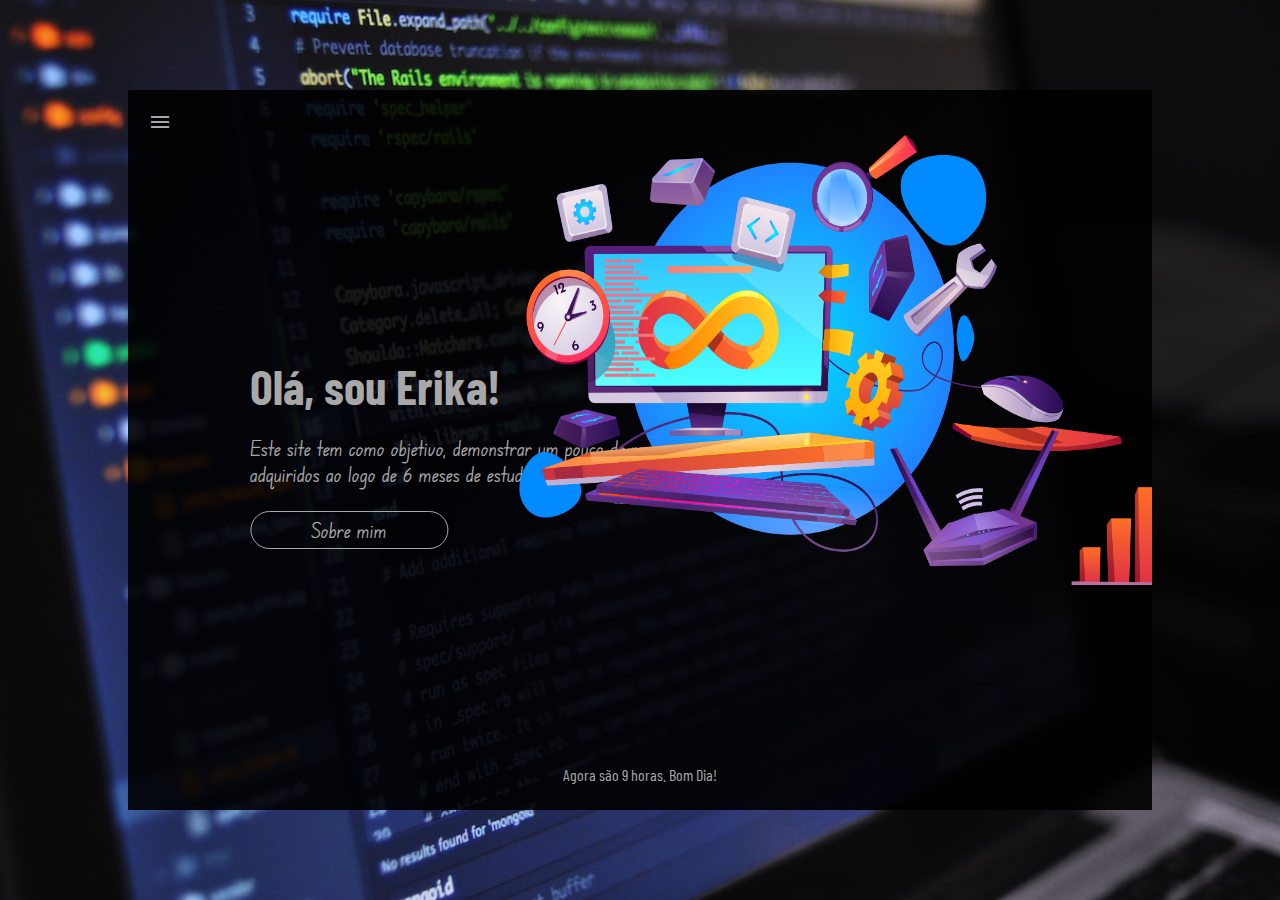
<file: index.html>
<!DOCTYPE html>
<html lang="pt-br">
<head>
    <meta charset="UTF-8">
    <meta http-equiv="X-UA-Compatible" content="IE=edge">
    <meta name="viewport" content="width=device-width, initial-scale=1.0">
    <title>Erika Machado</title>
    <link rel="stylesheet" href="https://fonts.googleapis.com/css2?family=Material+Symbols+Outlined:opsz,wght,FILL,GRAD@20..48,100..700,0..1,-50..200" />
    <link rel="stylesheet" href="./assets/css/style.css">
    <link rel="stylesheet" href="./assets/css/p-inicial.css">
    <link rel="stylesheet" href="./assets/css/media-queries.css">
</head>
<body onload="dataAtual()">
   <div class="container">
        <div class="conteudo">
            <header>
            
               <span id="burger" class="material-symbols-outlined" onclick="clickMenu()"> menu </span>
                <nav id="menu">
                    <ul>
                        <li>
                            <a href="./index.html" rel="next" target="_self">
                                <span class="material-symbols-outlined"> home </span> Home
                            </a>
                        </li>
                        <li>
                            <a href="./sobre.html" rel="next" target="_self"> 
                                <span id="icons" class="material-symbols-outlined"> person </span> Sobre
                            </a>
                        </li>
                        <li>
                            <a href="./formacao.html" rel="next" target="_self">
                                <span id="icons" class="material-symbols-outlined"> import_contacts </span> Formação
                            </a>
                        </li>
                        <li>
                            <a href="#">
                                <span id="icons" class="material-symbols-outlined"> archive </span> Projetos
                            </a>
                        </li>
                        <li>
                            <a href="#">
                                <span id="icons" class="material-symbols-outlined"> perm_phone_msg </span> Contatos
                            </a>
                    </ul>
                </nav>
            </header>
            <main>
                <h1> Olá, sou Erika!</h1>
                <p>
                    Este site tem como objetivo, demonstrar um pouco de meus conhecimento <br>
                    adquiridos ao logo de 6 meses de estudo. 
                </p>
                <a href="./sobre.html" rel="next" target="_self" >Sobre mim</a>
                <img src="./assets/imagens/imagem-inicio-2.png" alt="">
            </main>
            <footer id="msg" ></footer>
        </div>
    </div>
    <script src="/assets/js/index.js"></script>
</body>
</html>
</file>
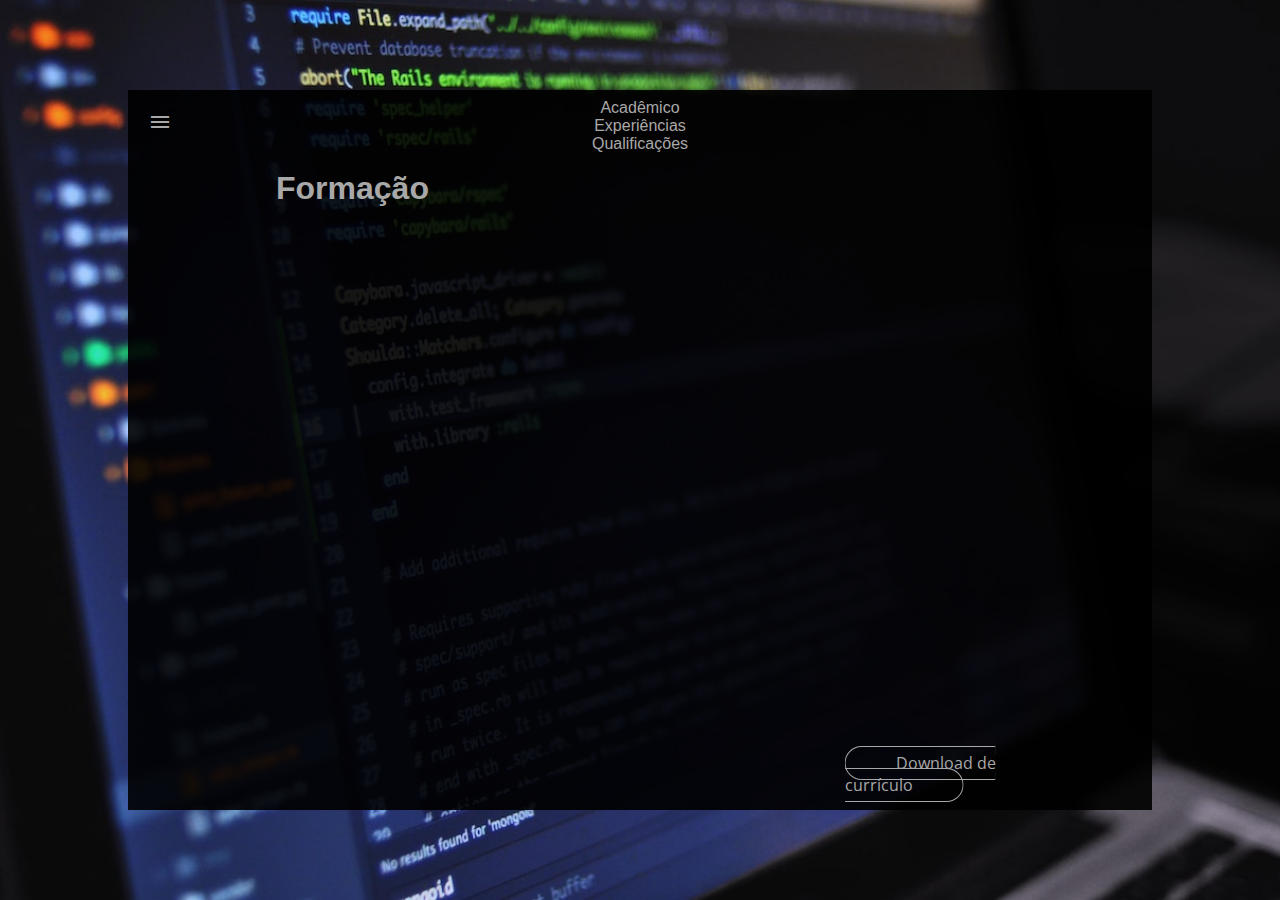
<file: fomacao-qualificacao.html>
<!DOCTYPE html>
<html lang="en">
<head>
    <meta charset="UTF-8">
    <meta http-equiv="X-UA-Compatible" content="IE=edge">
    <meta name="viewport" content="width=device-width, initial-scale=1.0">
    <title>Formação/Qualificações</title>
    <link rel="stylesheet" href="https://fonts.googleapis.com/css2?family=Material+Symbols+Outlined:opsz,wght,FILL,GRAD@20..48,100..700,0..1,-50..200" />
    <link rel="stylesheet" href="./assets/css/style.css">
    <link rel="stylesheet" href="./assets/css/media-queries.css">
    <link rel="stylesheet" href="./assets/css/p-formacao.css">
</head>
<body>
    <div class="container">
        <div class="conteudo">
            <header>
                <menu>
                    <ul>
                        <li>
                            <a href="./formacao.html" rel="next" target="_self"> Acadêmico </a>
                        </li>
                        <li>
                            <a href="./formacao-experiencias.html" rel="next" target="_self"> Experiências </a>
                        </li>
                        <li>
                            <a href="./fomacao-qualificacao.html" rel="next" target="_self"> Qualificações </a>
                        </li>
                    </ul>
                </menu>
               <span id="burger" class="material-symbols-outlined" onclick="clickMenu()"> menu </span>
                <nav id="menu">
                    <ul>
                        <li>
                            <a href="./index.html" rel="next" target="_self">
                                <span class="material-symbols-outlined"> home </span> Home
                            </a>
                        </li>
                        <li>
                            <a href="./sobre.html" rel="next" target="_self"> 
                                <span id="icons" class="material-symbols-outlined"> person </span> Sobre
                            </a>
                        </li>
                        <li>
                            <a href="./formacao.html" rel="next" target="_self">
                                <span id="icons" class="material-symbols-outlined"> import_contacts </span> Formação
                            </a>
                        </li>
                        <li>
                            <a href="#">
                                <span id="icons" class="material-symbols-outlined"> archive </span> Projetos
                            </a>
                        </li>
                        <li>
                            <a href="#">
                                <span id="icons" class="material-symbols-outlined"> perm_phone_msg </span> Contatos
                            </a>
                    </ul>
                
                
            </header>
            <main>
                <div id="formacao">
                <h1> Formação</h1>
                <p>
                    
                </p>
                </div>
            </main>
            <footer>
                <a href="./assets/arquivos/curriculo-erika-machado.pdf" download="curriculo-erika-machado" type="	application/pdf"> 
                    Download de currículo 
                </a>
            </footer>
            
        </div>
    </div>
    <script src="./assets/js/index.js"></script>
</body>
</html>
</file>
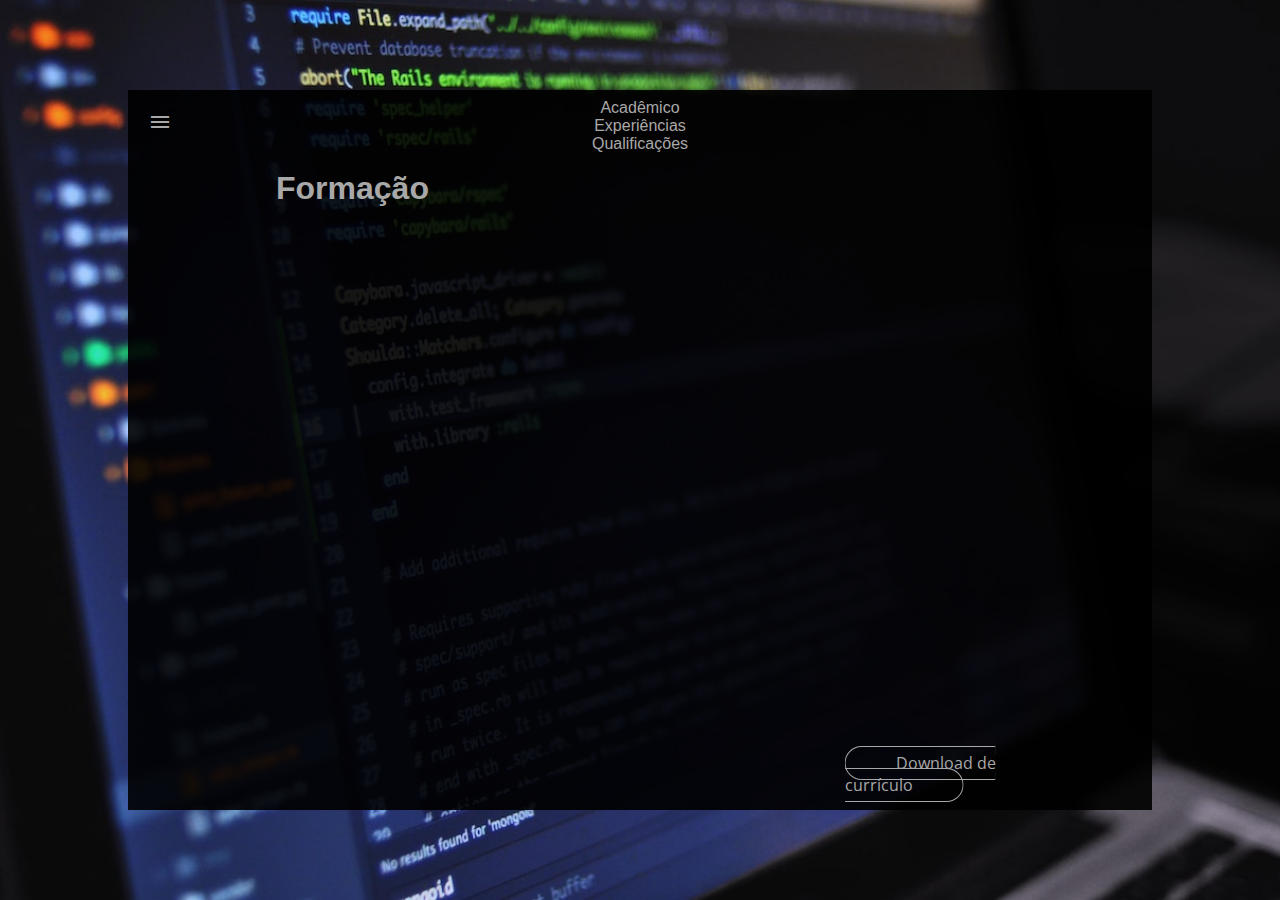
<file: formacao-experiencias.html>
<!DOCTYPE html>
<html lang="pt-br">
<head>
    <meta charset="UTF-8">
    <meta http-equiv="X-UA-Compatible" content="IE=edge">
    <meta name="viewport" content="width=device-width, initial-scale=1.0">
    <title>Formação/Experiências</title>
    <link rel="stylesheet" href="https://fonts.googleapis.com/css2?family=Material+Symbols+Outlined:opsz,wght,FILL,GRAD@20..48,100..700,0..1,-50..200" />
    <link rel="stylesheet" href="./assets/css/style.css">
    <link rel="stylesheet" href="./assets/css/media-queries.css">
    <link rel="stylesheet" href="./assets/css/p-formacao.css">
</head>
<body>
    <div class="container">
        <div class="conteudo">
            <header>
                <menu>
                    <ul>
                        <li>
                            <a href="./formacao.html" rel="next" target="_self"> Acadêmico </a>
                        </li>
                        <li>
                            <a href="./formacao-experiencias.html" rel="next" target="_self"> Experiências </a>
                        </li>
                        <li>
                            <a href="./fomacao-qualificacao.html" rel="next" target="_self"> Qualificações </a>
                        </li>
                    </ul>
                </menu>
               <span id="burger" class="material-symbols-outlined" onclick="clickMenu()"> menu </span>
                <nav id="menu">
                    <ul>
                        <li>
                            <a href="./index.html" rel="next" target="_self">
                                <span class="material-symbols-outlined"> home </span> Home
                            </a>
                        </li>
                        <li>
                            <a href="./sobre.html" rel="next" target="_self"> 
                                <span id="icons" class="material-symbols-outlined"> person </span> Sobre
                            </a>
                        </li>
                        <li>
                            <a href="./formacao.html" rel="next" target="_self">
                                <span id="icons" class="material-symbols-outlined"> import_contacts </span> Formação
                            </a>
                        </li>
                        <li>
                            <a href="#">
                                <span id="icons" class="material-symbols-outlined"> archive </span> Projetos
                            </a>
                        </li>
                        <li>
                            <a href="#">
                                <span id="icons" class="material-symbols-outlined"> perm_phone_msg </span> Contatos
                            </a>
                    </ul>
                
                
            </header>
            <main>
                <div id="formacao">
                <h1> Formação</h1>
                <p>
                    
                </p>
                </div>
            </main>
            <footer>
                <a href="./assets/arquivos/curriculo-erika-machado.pdf" download="curriculo-erika-machado" type="	application/pdf"> 
                    Download de currículo 
                </a>
            </footer>
            
        </div>
    </div>
    <script src="./assets/js/index.js"></script>
</body>
</html>
</file>
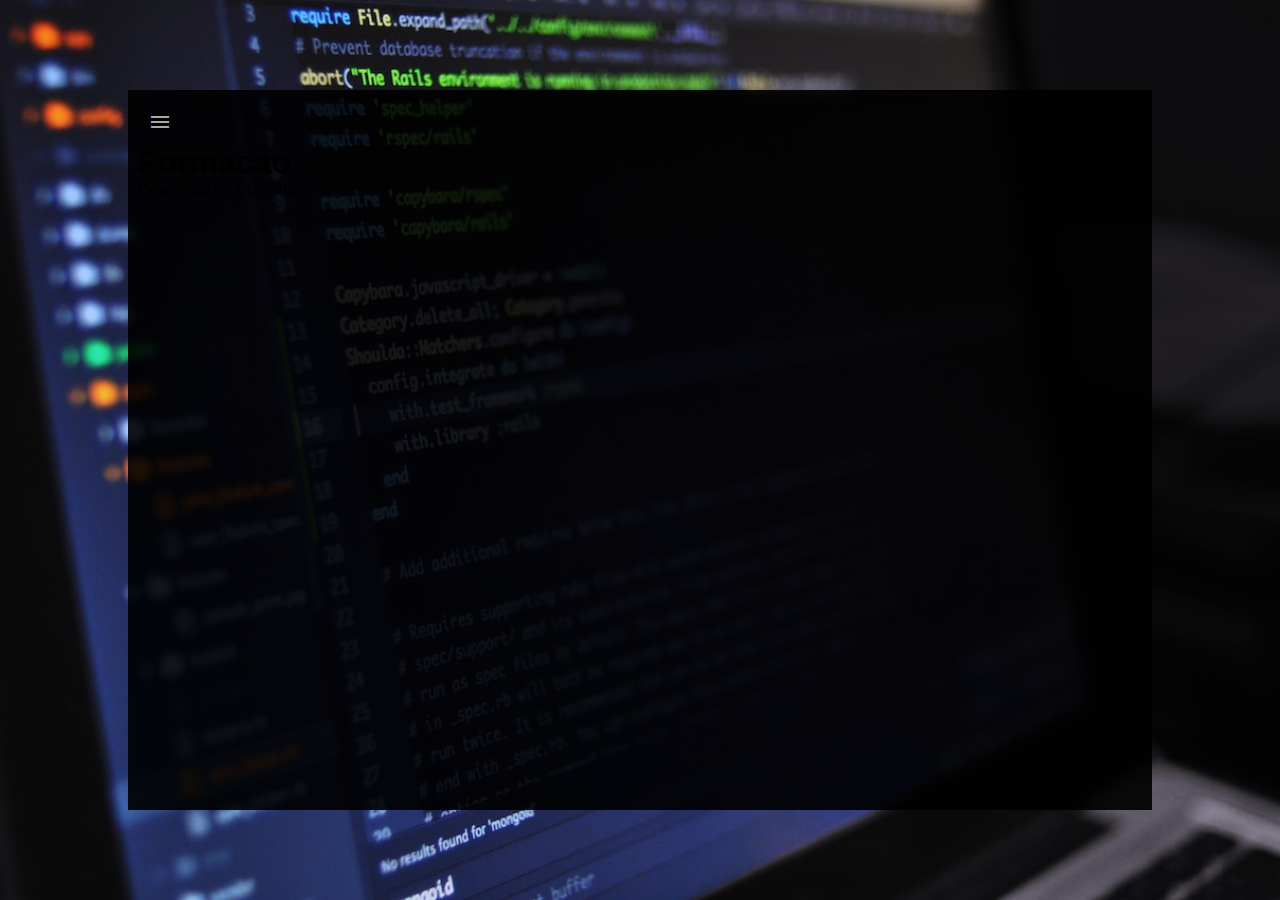
<file: formacao.html>
<!DOCTYPE html>
<html lang="en">
<head>
    <meta charset="UTF-8">
    <meta http-equiv="X-UA-Compatible" content="IE=edge">
    <meta name="viewport" content="width=device-width, initial-scale=1.0">
    <title>Sobre</title>
    <link rel="stylesheet" href="https://fonts.googleapis.com/css2?family=Material+Symbols+Outlined:opsz,wght,FILL,GRAD@20..48,100..700,0..1,-50..200" />
    <link rel="stylesheet" href="./assets/css/style.css">
    <link rel="stylesheet" href="./assets/css/media-queries.css">
</head>
<body>
    <div class="container">
        <div class="conteudo">
            <header>
               <span id="burger" class="material-symbols-outlined" onclick="clickMenu()"> menu </span>
                <nav id="menu">
                    <ul>
                        <li>
                            <a href="./sobre.html" rel="next" target="_self"> 
                                <span id="icons" class="material-symbols-outlined"> person </span> Sobre
                            </a>
                        </li>
                        <li>
                            <a href="./formacao.html" rel="next" target="_self">
                                <span id="icons" class="material-symbols-outlined"> import_contacts </span> Formação
                            </a>
                        </li>
                        <li>
                            <a href="#">
                                <span id="icons" class="material-symbols-outlined"> archive </span> Projetos
                            </a>
                        </li>
                        <li>
                            <a href="#">
                                <span id="icons" class="material-symbols-outlined"> perm_phone_msg </span> Contatos
                            </a>
                    </ul>
                </nav>
            </header>
            <main>
                <div id="formacao">
                <h1> Formacao</h1>
                <p>
                    
                </p>
                </div>
            </main>
            <div id="baixar"> Download do Curriculo</div>
            
        </div>
    </div>
    <script src="./assets/js/index.js"></script>
</body>
</html>
</file>
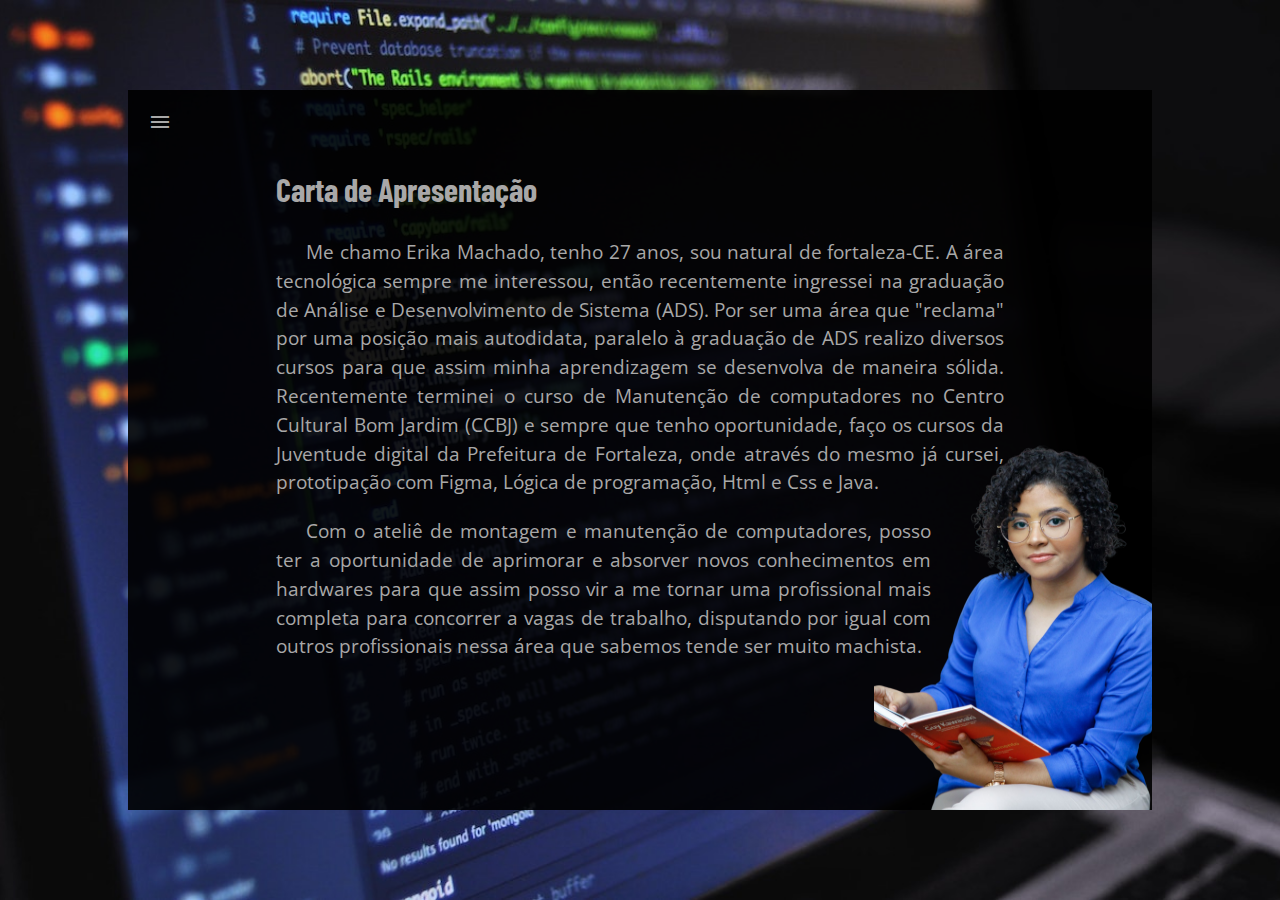
<file: sobre.html>
<!DOCTYPE html>
<html lang="en">
<head>
    <meta charset="UTF-8">
    <meta http-equiv="X-UA-Compatible" content="IE=edge">
    <meta name="viewport" content="width=device-width, initial-scale=1.0">
    <title>Sobre</title>
    <link rel="stylesheet" href="https://fonts.googleapis.com/css2?family=Material+Symbols+Outlined:opsz,wght,FILL,GRAD@20..48,100..700,0..1,-50..200" />
    <link rel="stylesheet" href="./assets/css/style.css">
    <link rel="stylesheet" href="./assets/css/media-queries.css">
    <link rel="stylesheet" href="./assets/css/p-sobre.css">
</head>
<body>
    <div class="container">
        <div class="conteudo">
            <header>
               <span id="burger" class="material-symbols-outlined" onclick="clickMenu()"> menu </span>
                <nav id="menu">
                    <ul>
                        <li>
                            <a href="./index.html" rel="next" target="_self">
                                <span class="material-symbols-outlined"> home </span> Home
                            </a>
                        </li>
                        <li>
                            <a href="./sobre.html" rel="next" target="_self"> 
                                <span id="icons" class="material-symbols-outlined"> person </span> Sobre
                            </a>
                        </li>
                        <li>
                            <a href="./formacao.html" rel="next" target="_self">
                                <span id="icons" class="material-symbols-outlined"> import_contacts </span> Formação
                            </a>
                        </li>
                        <li>
                            <a href="#">
                                <span id="icons" class="material-symbols-outlined"> archive </span> Projetos
                            </a>
                        </li>
                        <li>
                            <a href="#">
                                <span id="icons" class="material-symbols-outlined"> perm_phone_msg </span> Contatos
                            </a>
                        </li>
                    </ul>
                </nav>
            </header>
            <main>
                <div id="apresentacao">
                <h1> Carta de Apresentação</h1>
                <p>
                    Me chamo Erika Machado, tenho 27 anos, sou natural de fortaleza-CE. A área tecnológica sempre me interessou, então recentemente ingressei na graduação de Análise e Desenvolvimento de Sistema (ADS). Por ser uma área que "reclama" por uma posição mais autodidata, paralelo à graduação de ADS realizo diversos cursos para que assim minha aprendizagem se desenvolva de maneira sólida. Recentemente terminei o curso de Manutenção de computadores no Centro Cultural Bom Jardim (CCBJ) e sempre que tenho oportunidade, faço os cursos da Juventude digital da Prefeitura de Fortaleza, onde através do mesmo já cursei, prototipação com Figma, Lógica de programação, Html e Css e Java.  
                </p>
                <p id="segundo">
                    Com o ateliê de montagem e manutenção de computadores, posso ter a oportunidade de aprimorar e absorver novos conhecimentos em hardwares para que assim posso vir a me tornar uma profissional mais completa para concorrer a vagas de trabalho, disputando por igual com outros profissionais nessa área que sabemos tende ser muito machista.
                </p>
                <img src="./assets/imagens/foto-erika.png" alt="">
                </div>
            </main>
        </div>
    </div>
    <script src="./assets/js/index.js"></script>
</body>
</html>
</file>
<file: assets/css/media-queries.css>
@charset "UTF-8";

@media screen and (min-width: 600px) and (max-width: 768px){
    .conteiner{
        position: relative;
        height: 100vh;
        width: 100vw;
    }
    .conteudo{
        background-color: var(--cor2);
        position: absolute;
        top: 50%;
        left: 50%;
        transform: translate(-50%, -50%);
        overflow: hidden;
        width: 90%;
        height: 90%;
        padding: 10px;
    }
    #burger{
        width: 100px;
    }
    nav > ul > li > a {
        width: 100px;
        padding: 10px 0px;

    }

    main{
        width: 80%;
        position: absolute;
        top: 70%;
        left: 50%;
        transform: translate(-50%, -50%);

        padding: 20px;
        color: var(--cor1);
    }
    main > h1{
        font-family: var(--font3);
        font-size: 1.5em;
        padding-bottom: 20px;
    }
    main > p{
        font-size: 1em;
        padding-bottom: 20px;
    }
    img {
        display: inline-block;
        width: 380px;
        height: 270px;

        position: absolute;
        top: -50%;
        left: 70%;
        transform: translate(-50%, -50%);
    }
    footer{
        font-size: .9em;
        font-weight: bold;
    }
}

@media screen and (min-width: 768px) and (max-width: 992px){
    .conteiner{
        position: relative;
        height: 100vh;
        width: 100vw;
    }
    .conteudo{
        background-color: var(--cor2);
        position: absolute;
        top: 50%;
        left: 50%;
        transform: translate(-50%, -50%);
        overflow: hidden;
        width: 90%;
        height: 90%;
        padding: 10px;
    }
    span#burguer {
        display: none;
    }
    menu {
        display: block;
    }
    menu > ul > li {
        display: inline-block;
    }
    
    main {
        width: 90%;
        height: 90%;
    }
    
    
}
</file>
<file: assets/css/style.css>
@charset "UTF-8";
@import url('https://fonts.googleapis.com/css2?family=Edu+NSW+ACT+Foundation:wght@400;500;600;700&display=swap');
@import url('https://fonts.googleapis.com/css2?family=Open+Sans:ital,wght@0,300;0,500;0,600;0,700;0,800;1,300;1,400;1,500;1,600;1,700;1,800&display=swap');
@import url('https://fonts.googleapis.com/css2?family=Barlow+Condensed:ital,wght@0,100;0,200;0,300;0,400;0,500;0,600;0,700;0,800;0,900;1,100;1,200;1,300;1,400;1,500;1600;1,700;1,800;1,900&display=swap');
/*
320px — 480px: dispositivos móveis
481px — 768px: iPads, tablets
769px — 1024px: telas pequenas, laptops
1025px — 1200px: desktops, telas grandes
1201px e acima —  telas muito grandes, TVs
*/
:root {
    --cor1: rgb(169, 168, 168);
    --cor2: rgba(0, 0, 0, 0.900);


    --font1: 'Edu NSW ACT Foundation', cursive;
    --font2: 'Open Sans', sans-serif;
    --font3: 'Barlow Condensed', sans-serif;
}
*{
    margin: 0px;
    padding: 0px;
    box-sizing: border-box;
    font-family: Arial, Helvetica, sans-serif;
}
body{
    height: 100vh;
    width: 100vw;
    background: url(../imagens/fundo-3.jpg) no-repeat;
    background-size:cover;
    background-position: center center;
    
}
.conteiner{
    position: relative;
    height: 100vh;
    width: 100vw;
}
.conteudo{
    background-color: var(--cor2);
    position: absolute;
    top: 50%;
    left: 50%;
    transform: translate(-50%, -50%);
    overflow: hidden;
    width: 80%;
    height: 80%;
    padding: 10px;
}
header > h1{
    padding: 10px;
    text-align: center;
    color: var(--cor1);
}
nav{
    display: none
}
nav > ul{
    list-style-type: none;
}
nav > ul > li > a {
    width: 150px;
    display: inline-block;
    padding: 12px 0px;
    text-decoration: none;
    color: var(--cor1);
    text-align: center;
    border-top: 1px solid var(--cor1);
}
nav > ul > li > a:hover {
    background-color: rgba(169, 168, 168, 0.300);
}
#burger{
    color: var(--cor1);
    width: 150px;
    display: block;
    padding: 10px;
    cursor: pointer;
}
span#burger:hover{
    background-color: rgba(169, 168, 168, 0.300);
}
#icons{
    text-align: center;
}
</file>
<file: assets/css/p-inicial.css>
@charset "UTF-8";
@import url('https://fonts.googleapis.com/css2?family=Edu+NSW+ACT+Foundation:wght@400;500;600;700&display=swap');
@import url('https://fonts.googleapis.com/css2?family=Open+Sans:ital,wght@0,300;0,500;0,600;0,700;0,800;1,300;1,400;1,500;1,600;1,700;1,800&display=swap');
@import url('https://fonts.googleapis.com/css2?family=Barlow+Condensed:ital,wght@0,100;0,200;0,300;0,400;0,500;0,600;0,700;0,800;0,900;1,100;1,200;1,300;1,400;1,500;1600;1,700;1,800;1,900&display=swap');
/*
320px — 480px: dispositivos móveis
481px — 768px: iPads, tablets
769px — 1024px: telas pequenas, laptops
1025px — 1200px: desktops, telas grandes
1201px e acima —  telas muito grandes, TVs
*/
:root {
    --cor1: rgb(169, 168, 168);
    --cor2: rgba(0, 0, 0, 0.900);


    --font1: 'Edu NSW ACT Foundation', cursive;
    --font2: 'Open Sans', sans-serif;
    --font3: 'Barlow Condensed', sans-serif;
}
*{
    margin: 0px;
    padding: 0px;
    box-sizing: border-box;
    font-family: Arial, Helvetica, sans-serif;
}
main {
    width: 80%;
    position: absolute;
    top: 50%;
    left: 50%;
    transform: translate(-50%, -50%);

    padding: 20px;
    color: var(--cor1);
}
main > h1{
    font-family: var(--font3);
    font-size: 3em;
    padding-bottom: 20px;

}
main > p {
    font-family: var(--font1);
    font-size: 1.3em;
    padding-bottom: 30px;
    

}
main > a {
    text-decoration: none;
    color: var(--cor1);
    border: 1px solid var(--cor1);
    padding: 5px 60px;
    font-family: var(--font1);
    font-weight: 400;
    font-size: 1.3em;
    border-radius: 20px;
}
main > a:hover{
    background-color: rgba(169, 168, 168, 0.300);
}
img{
    display: inline-block;
    width: 650px;
    height: 450px;

    position: absolute;
    top: 10%;
    left: 75%;
    transform: translate(-50%, -50%);
    
}
footer{
    position: absolute;
    top: 95%;
    left: 50%;
    transform: translate(-50%, -50%);
    color: var(--cor1);
    font-family: var(--font3);
    font-size: 1em;
}
</file>
<file: assets/css/p-formacao.css>
@charset "UTF-8";
@import url('https://fonts.googleapis.com/css2?family=Edu+NSW+ACT+Foundation:wght@400;500;600;700&display=swap');
@import url('https://fonts.googleapis.com/css2?family=Open+Sans:ital,wght@0,300;0,500;0,600;0,700;0,800;1,300;1,400;1,500;1,600;1,700;1,800&display=swap');
@import url('https://fonts.googleapis.com/css2?family=Barlow+Condensed:ital,wght@0,100;0,200;0,300;0,400;0,500;0,600;0,700;0,800;0,900;1,100;1,200;1,300;1,400;1,500;1600;1,700;1,800;1,900&display=swap');
/*
320px — 480px: dispositivos móveis
481px — 768px: iPads, tablets
769px — 1024px: telas pequenas, laptops
1025px — 1200px: desktops, telas grandes
1201px e acima —  telas muito grandes, TVs
*/
:root {
    --cor1: rgb(169, 168, 168);
    --cor2: rgba(0, 0, 0, 0.900);


    --font1: 'Edu NSW ACT Foundation', cursive;
    --font2: 'Open Sans', sans-serif;
    --font3: 'Barlow Condensed', sans-serif;
}
*{
    margin: 0px;
    padding: 0px;
    box-sizing: border-box;
    font-family: Arial, Helvetica, sans-serif;
}
menu{
    position: absolute;
    top: 5%;
    left: 50%;
    transform: translate(-50%, -50%);

    display: inline-flexbox;
    text-align: center;
}
menu > Ul > li > a {
    text-decoration: none;
    color: var(--cor1);
    padding: 10px;
}
menu > Ul > li > a:hover{
    background-color: rgba(169, 168, 168, 0.300);
}
main {
    width: 75%;
    height: 600px;
    position: absolute;
    top: 50%;
    left: 50%;
    transform: translate(-50%, -50%);

    padding: 20px;
    color: var(--cor1);

    padding: 20px;
    color: var(--cor1);
}
main > h1{
    font-family: var(--font3);
    padding-bottom: 30px;
}
main > article{
    position: absolute;
    top: 50%;
    left: 30%;
    transform: translate(-50%, -50%);

}
main > article > p{
    font-family: var(--font2);
    padding: 10px 0px;
    line-height: 1.5em;

}
footer{
    position: absolute;
    top: 95%;
    left: 80%;
    transform: translate(-50%, -50%);
}
footer > a{
    font-family: var(--font2);
    text-decoration: none;
    color: var(--cor1);
    border: 1px solid var(--cor1);
    border-radius: 20px;
    padding: 5px 50px;
}
footer > a:hover {
    background-color: rgba(169, 168, 168, 0.300);
}
</file>
<file: assets/css/p-sobre.css>
@charset "UTF-8";

@import url('https://fonts.googleapis.com/css2?family=Edu+NSW+ACT+Foundation:wght@400;500;600;700&display=swap');
@import url('https://fonts.googleapis.com/css2?family=Open+Sans:ital,wght@0,300;0,500;0,600;0,700;0,800;1,300;1,400;1,500;1,600;1,700;1,800&display=swap');
@import url('https://fonts.googleapis.com/css2?family=Barlow+Condensed:ital,wght@0,100;0,200;0,300;0,400;0,500;0,600;0,700;0,800;0,900;1,100;1,200;1,300;1,400;1,500;1600;1,700;1,800;1,900&display=swap');
/*
320px — 480px: dispositivos móveis
481px — 768px: iPads, tablets
769px — 1024px: telas pequenas, laptops
1025px — 1200px: desktops, telas grandes
1201px e acima —  telas muito grandes, TVs
*/
:root {
    --cor1: rgb(169, 168, 168);
    --cor2: rgba(0, 0, 0, 0.900);


    --font1: 'Edu NSW ACT Foundation', cursive;
    --font2: 'Open Sans', sans-serif;
    --font3: 'Barlow Condensed', sans-serif;
}
*{
    margin: 0px;
    padding: 0px;
    box-sizing: border-box;
    font-family: Arial, Helvetica, sans-serif;
}
main {
    width: 75%;
    height: 600px;
    position: absolute;
    top: 50%;
    left: 50%;
    transform: translate(-50%, -50%);

    padding: 20px;
    color: var(--cor1);
}
main > div > h1{
    font-family: var(--font3);
    padding-bottom: 30px;
}
main > div > p {
    padding-bottom: 20px;
    font-family: var(--font2);
    text-align: justify;
    font-size: 1.2em;
    line-height: 1.5em;
    text-indent: 30px;

}
main > div > p#segundo{
    width: 90%;
}
div#msg{
    color: var(--cor1);
    font-family: var(--font1);
    font-size: 1.5em;
}
img{
    display: inline-block;
    width: 300px;
    height: 400px;

    position: absolute;
    top: 78%;
    left: 100%;
    transform: translate(-50%, -50%);
    
}
</file>
